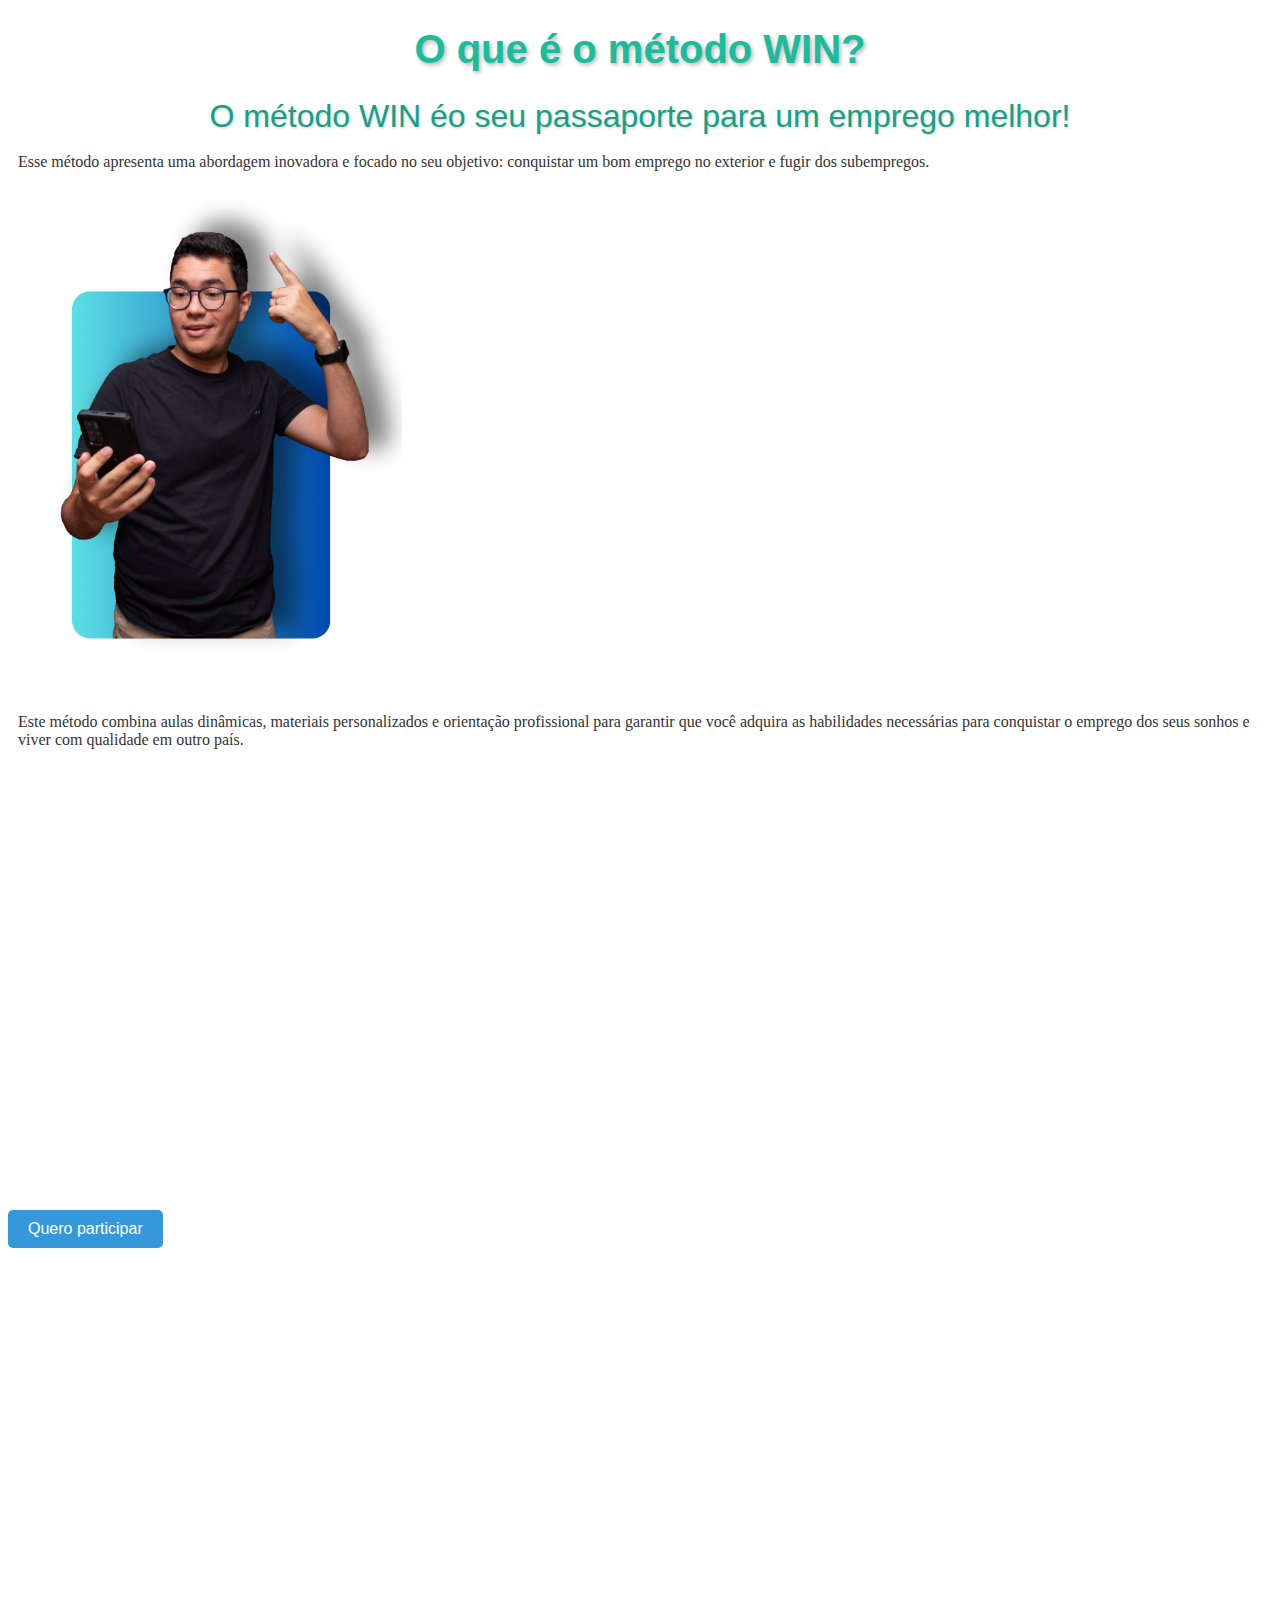
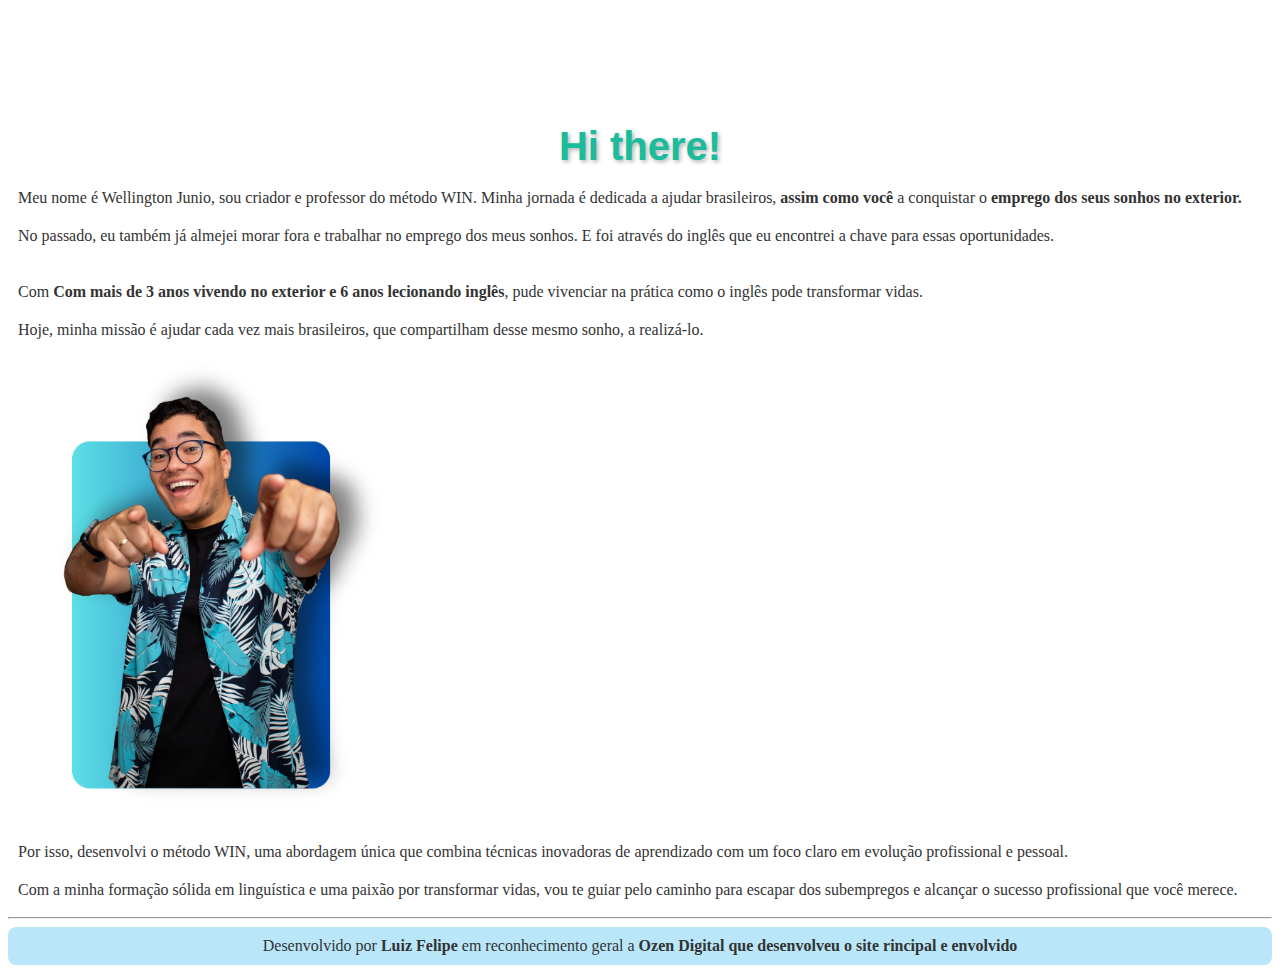
<file: texto.html>
<!DOCTYPE html>
<html lang="en">
<head>
    <meta charset="UTF-8">
    <meta name="viewport" content="width=device-width, initial-scale=1.0">
    <title>Site</title>
    <link rel="stylesheet" href="texto.css">
</head>
<body>
    <h1>
        O que é o método WIN?
    </h1>
    <h2>
        O método WIN éo seu passaporte para um emprego melhor!
    </h2>

  <p>
    Esse método apresenta uma abordagem inovadora e focado no seu objetivo: conquistar um bom emprego no exterior e fugir dos subempregos.
  </p>  

  <br>

  <div class="container">
  <div class="imagem1">
    <img src="2.png">
</div>

<div class="texto"></div>
  <p>
Este método combina aulas dinâmicas, materiais personalizados e orientação profissional para garantir que você adquira as habilidades necessárias para conquistar o emprego dos seus sonhos e viver com qualidade em outro país. 
  </p>   

  <div class="button-container">
  <button class="center-button">
    Quero participar
  </button>
  </div>
  </div>
  <br>

  <h1>
    Hi there!
  </h1>

  <p>
    Meu nome é Wellington Junio, sou criador e professor do método WIN. Minha jornada é dedicada a ajudar brasileiros, <strong>assim como você</strong> a conquistar o <strong>emprego dos seus sonhos no exterior.</strong>
  </p>

  <p>
    No passado, eu também já almejei morar fora e trabalhar no emprego dos meus sonhos. E foi através do inglês que eu encontrei a chave para essas oportunidades.
  </p>

  <br>
<p>
  Com <strong> Com mais de 3 anos vivendo no exterior e 6 anos lecionando inglês</strong>, pude vivenciar na prática como o inglês pode transformar vidas.
</p>

<p>
    Hoje, minha missão é ajudar cada vez mais brasileiros, que compartilham desse mesmo sonho, a realizá-lo.
</p>

<div class="container"></div>
<div class="imagem2">
  <img src="1.png">
</div>
</div>

<div class="texto"></div>
<p>
    Por isso, desenvolvi o método WIN, uma abordagem única que combina técnicas inovadoras de aprendizado com um foco claro em evolução profissional e pessoal.   
</p>

<p>
    Com a minha formação sólida em linguística e uma paixão por transformar vidas, vou te guiar pelo caminho para escapar dos subempregos e alcançar o sucesso profissional que você merece.
</p>

<hr>

<div class="texto-final">
<p>
   Desenvolvido por <strong>Luiz Felipe</strong> em reconhecimento geral a <strong>Ozen Digital que desenvolveu o site rincipal e envolvido</strong>
</p>
</div>
</body>
</html>
</file>
<file: texto.css>
h1 {
    font-family: 'Verdana', sans-serif;
    font-size: 2.5rem;
    color: #1abc9c;
    text-align: center;
    margin-bottom: 10px;
    text-shadow: 2px 2px 4px rgba(0, 0, 0, 0.3);
}

h2 {
    font-family: 'Verdana', sans-serif;
    font-size: 2rem;
    color: #16a085;
    text-align: center;
    margin-bottom: 8px;
    font-weight: 300;
    text-shadow: 1px 1px 3px rgba(0, 0, 0, 0.2);
}

p{
    margin: 0;
    padding: 10px;
    border-radius: 8px;
    font-size: 16px;
    color: #333;
    transition: transform 0.3s, box-shadow 0.3s;
}

.texto {
    flex: 1; 
    max-width: 200px; 
}

.texto p {
    margin: 0; 
}

button {
    font-family: 'Arial', sans-serif;
    font-size: 1rem;
    color: #ffffff; 
    background-color: #3498db; 
    border: none;
    border-radius: 5px; 
    padding: 10px 20px; 
    cursor: pointer;
    text-align: cover;
    display: inline-block; 
    margin: 0 auto; 
    transition: background-color 0.3s; 
}

.button-container {
    display: flex;
    justify-content: center;
    align-items: center; 
    height: 100vh; 
}

.center-button {
    padding: 10px 20px; 
    font-size: 16px; 
    cursor: pointer; 
}

button:hover {
    background-color: #2980b9; 
}

.container {
    display: flex;
    align-items: center;
    display: flex;
    flex-wrap: wrap;
    gap: 20px; 
}

.imagem1, .imagem2 {
    margin: 0 10px; 
}

.imagem1 img, .imagem2 img {
    height: 480px;
}

.texto-final{
    color:#333;
    text-align: center;
}

.texto {
    flex: 1;
    max-width: 200px;
}

.texto-final p {
    background-color: rgba(167, 225, 248, 0.8);
}
</file>
